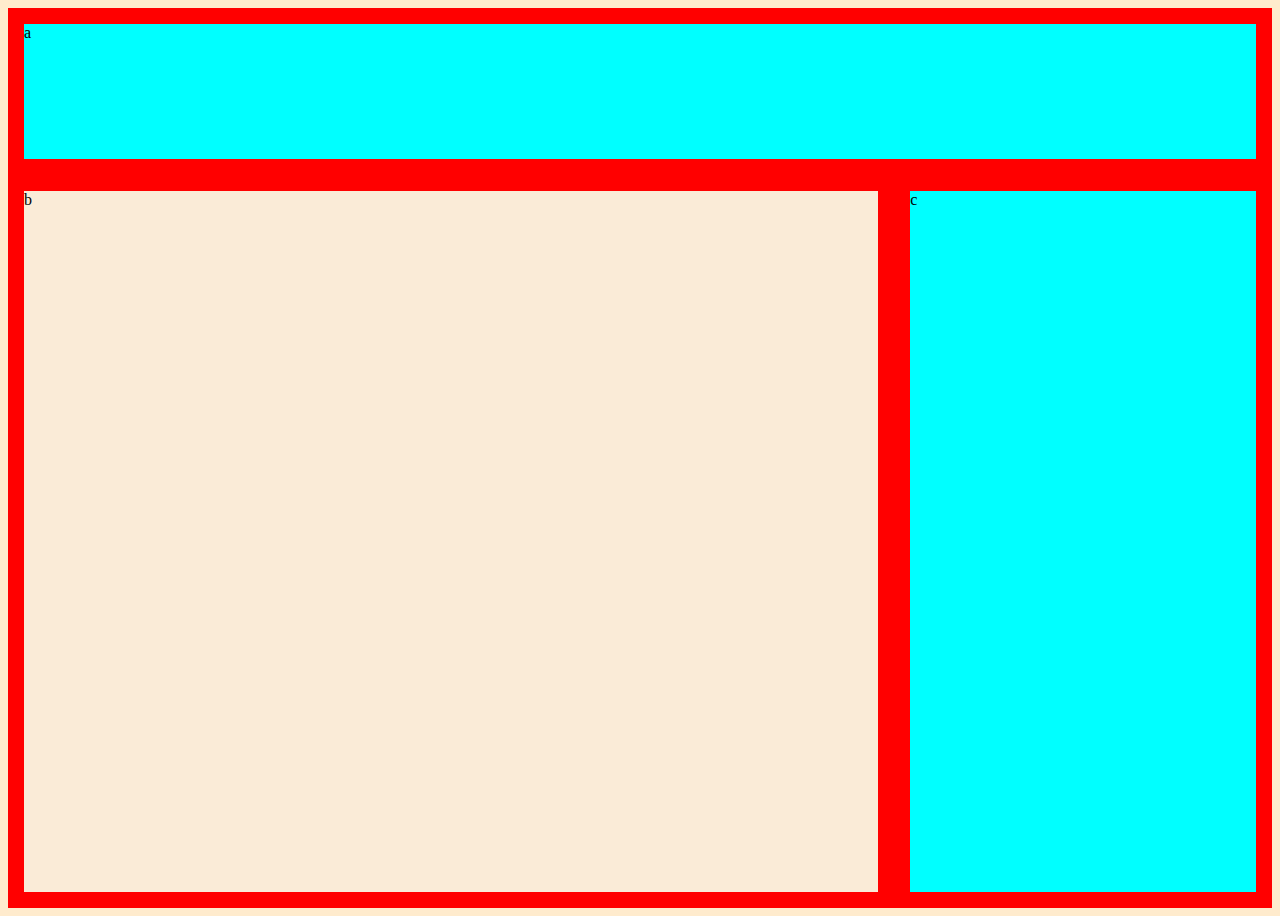
<file: medial-queries1/index.html>
<!DOCTYPE html>
<html lang="en" dir="ltr">
  <head>
    <meta charset="utf-8">
    <title>Media Queries 1</title>
    <link rel="stylesheet" href="main.css">
    <meta name="viewport" content="width=device-width, initial-scale=1">

  </head>
  <body>
    <div class="container">
      <div class="a">a</div>
      <div class="b">b</div>
      <div class="c">c</div>
    </div>
  </body>
</html>
</file>
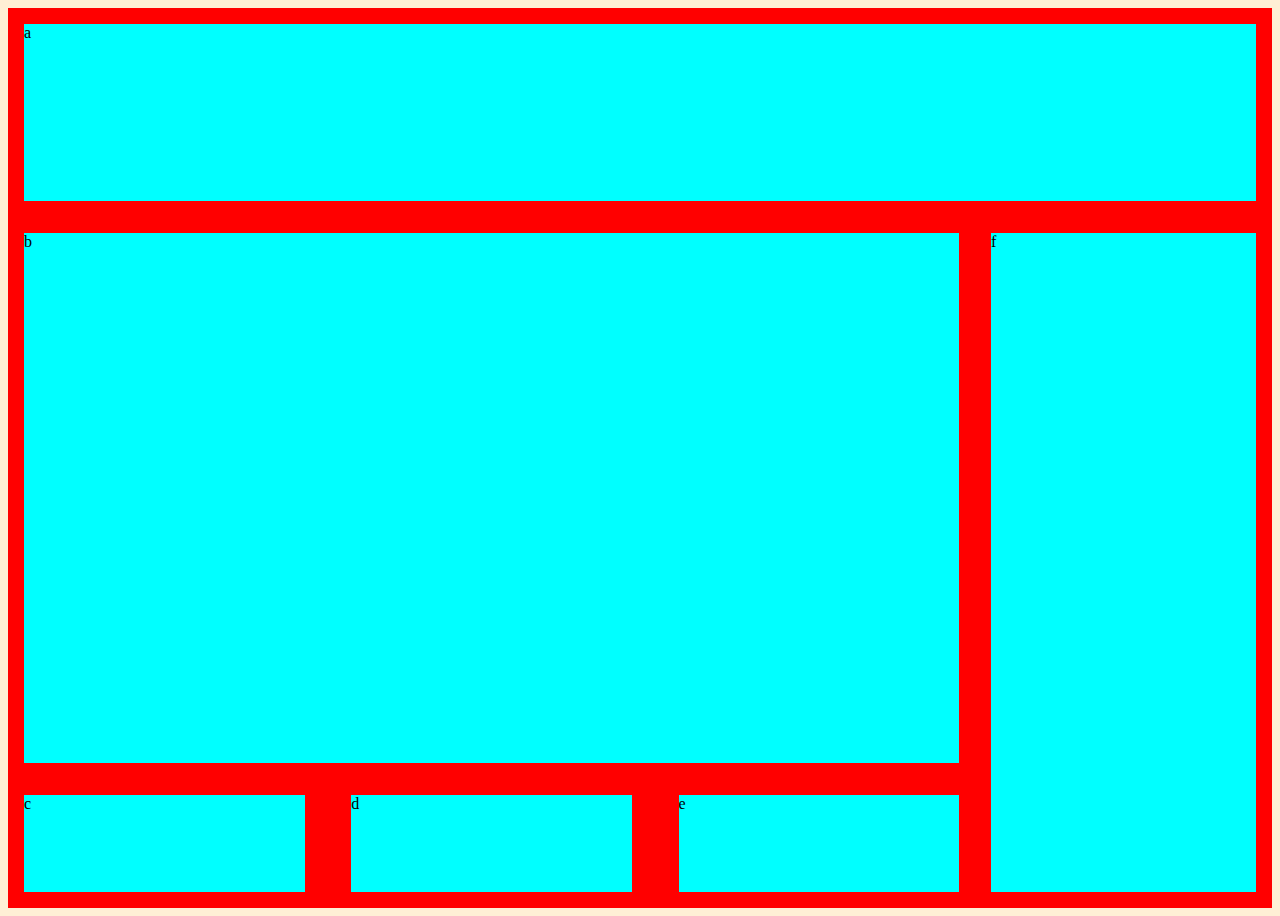
<file: medial-queries2/index.html>
<!DOCTYPE html>
<html lang="en" dir="ltr">
  <head>
    <meta charset="utf-8">
    <title>Media Queries 2</title>
    <link rel="stylesheet" href="main.css">
    <meta name="viewport" content="width=device-width, initial-scale=1">
  </head>
  <body>
    <div class="container">
      <div class="a">a</div>
    <div class="container3">
      <div class="b">b</div>
    <div class="container2">
      <div class="c">c</div>
      <div class="d">d</div>
      <div class="e">e</div>
    </div>
      </div>
      <div class="f">f</div>
    </div>
  </body>
</html>
</file>
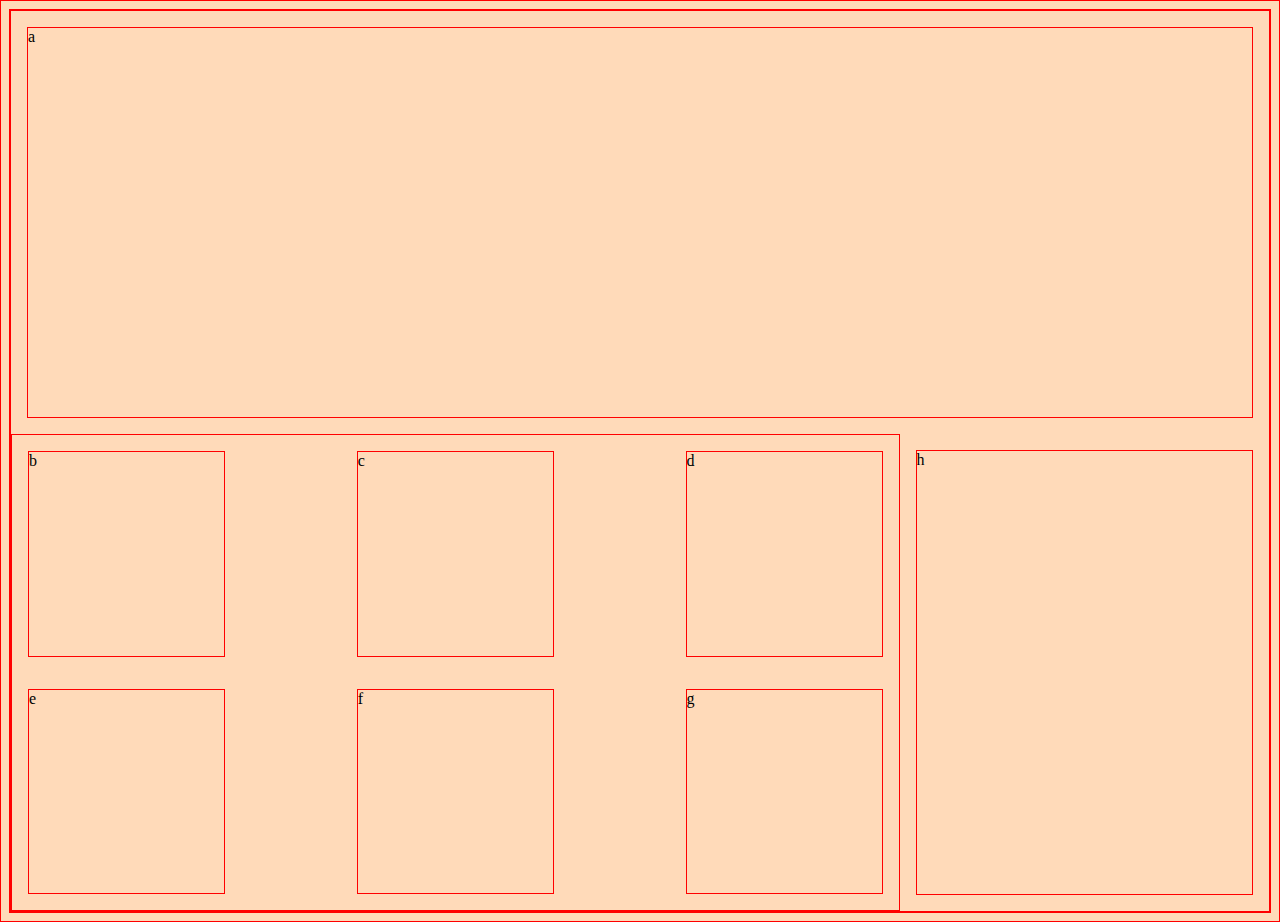
<file: medial-queries3/index.html>
<!DOCTYPE html>
<html lang="en" dir="ltr">
  <head>
    <meta charset="utf-8">
    <title>Media Queries 3</title>
    <link rel="stylesheet" href="main.css">
    <meta name="viewport" content="width=device-width, initial-scale=1">

  </head>
  <body>
    <div class="container">
      <div class="a">a</div>
    <div class="container2">
      <div class="b">b</div>
      <div class="c">c</div>
      <div class="d">d</div>
      <div class="e">e</div>
      <div class="f">f</div>
      <div class="g">g</div>
    </div>
      <div class="h">h</div>
    </div>
  </body>
</html>
</file>
<file: medial-queries1/main.css>
body {
  background: blanchedalmond;
}
.container {
  background-color: red;
  display: flex;
  height: 100vh;
  flex-wrap: wrap;
  flex-direction: column;

}
.a,.c {
  display: flex;
  background-color: aqua;
  flex-grow: 1;
  margin: 1em;

}

.b {
  display: flex;
  background-color: antiquewhite;
  margin: 1em;
  min-height: 65vh;
}

@media(min-width:600px) {

.container {
  flex-direction: row;
}
.c {
flex-grow: 2;
}
.a {
 width: 100vw
}
.b {
 flex-grow: 5;
}
}
</file>
<file: medial-queries2/main.css>
body {
  background: papayawhip;
}

.container {
  background-color: red;
  display: flex;
  height: 100vh;
  flex-wrap: wrap;
  flex-direction: column;
}

.a,.f {
  display: flex;
  flex-grow: 3;
  background-color: aqua;
  margin: 1em;
}
.b {
  display: flex;
  width: 100% auto;
  height: 50vh;
  background-color: aqua;
  margin: 1em;
}

.container2 {
  display: flex;
  flex-grow: 1;
  background-color: red;
  margin: 1em;
  justify-content: space-between;
}

.container3 {
  flex-grow: 6; 
  display: flex;
  flex-direction: column;
}

.c,.d,.e {
  display: flex;
  background-color: aqua;
  width: 30%;
 
  
}
@media (min-width: 600px) {
.container {
  flex-direction: row;
}
.a {
  width: 100vw;
}
.b {
  flex-grow: 1;
}

.container3 {
width: 35vw;
}

.f {
flex-grow: 3;
}

}
</file>
<file: medial-queries3/main.css>
body {
  background: peachpuff;
}

* {
  border: 1px solid red;
}

.container {
  height:100vh;
  display: flex;
  flex-direction: column;
  flex-wrap: wrap;
}

.container2 {
  width: 100%;
  display: flex;
  flex-wrap: wrap;
  justify-content: space-between;
  flex-grow: 1;
  margin: 
}

.container2 div {
  width: 22%;
  margin: 1em;
  
}


.a {
  flex-grow: 2;
  margin: 1em;
}

.h 
 {
  width: 100% auto;
  margin: 1em;
  flex-grow: 6;
 }

 @media (min-width: 600px) {
.container {  
  flex-direction: row;
}
.container2 {
  width: 65vw
}
.a {
  width: 100vw;
}
}
</file>
